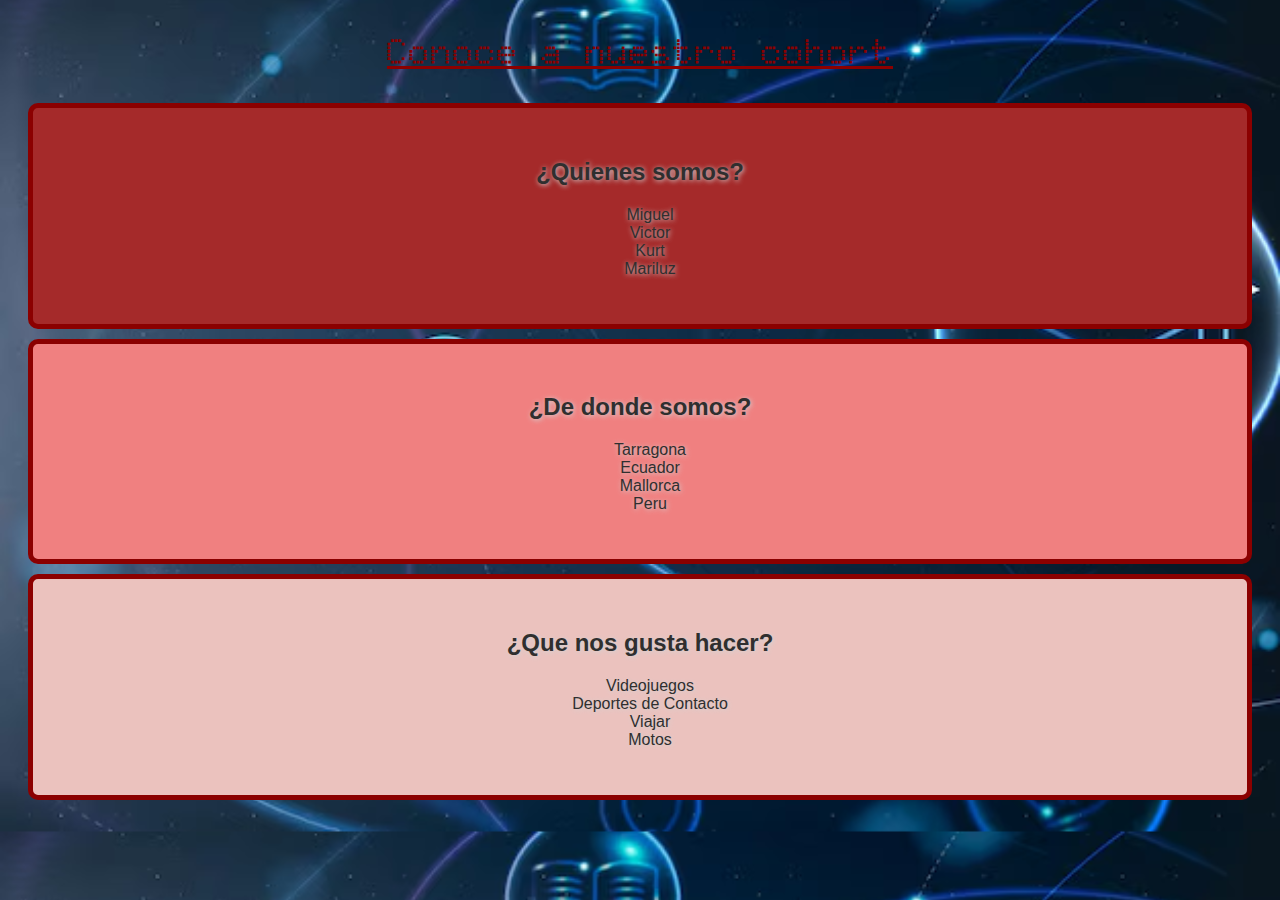
<file: index.html>
<!DOCTYPE html>
<html lang="en">
  <head>
    <meta charset="UTF-8" />
    <meta name="viewport" content="width=device-width, initial-scale=1.0" />
    <title>Document</title>
    <link rel="stylesheet" href="./style.css" />
  </head>
  <body>
    <!-- <h1 id="main-title" style="color: blue">Nueva página web</h1> -->

    <h2 id="sub-title">Conoce a nuestro cohort</h2>

    <section id="students" class="page-section">
      <h2>¿Quienes somos?</h2>

      <ul>
        <li>Miguel</li>
        <li>Victor</li>
        <li>Kurt</li>
        <li>Mariluz</li>
      </ul>
    </section>

    <section id="places" class="page-section">
      <h2>¿De donde somos?</h2>

      <ul>
        <li>Tarragona</li>
        <li>Ecuador</li>
        <li>Mallorca</li>
        <li>Peru</li>
      </ul>
    </section>

    <section id="hobbies" class="page-section">
      <h2>¿Que nos gusta hacer?</h2>

      <ul>
        <li>Videojuegos</li>
        <li>Deportes de Contacto</li>
        <li>Viajar</li>
        <li>Motos</li>
      </ul>
    </section>
  </body>
</html>
</file>
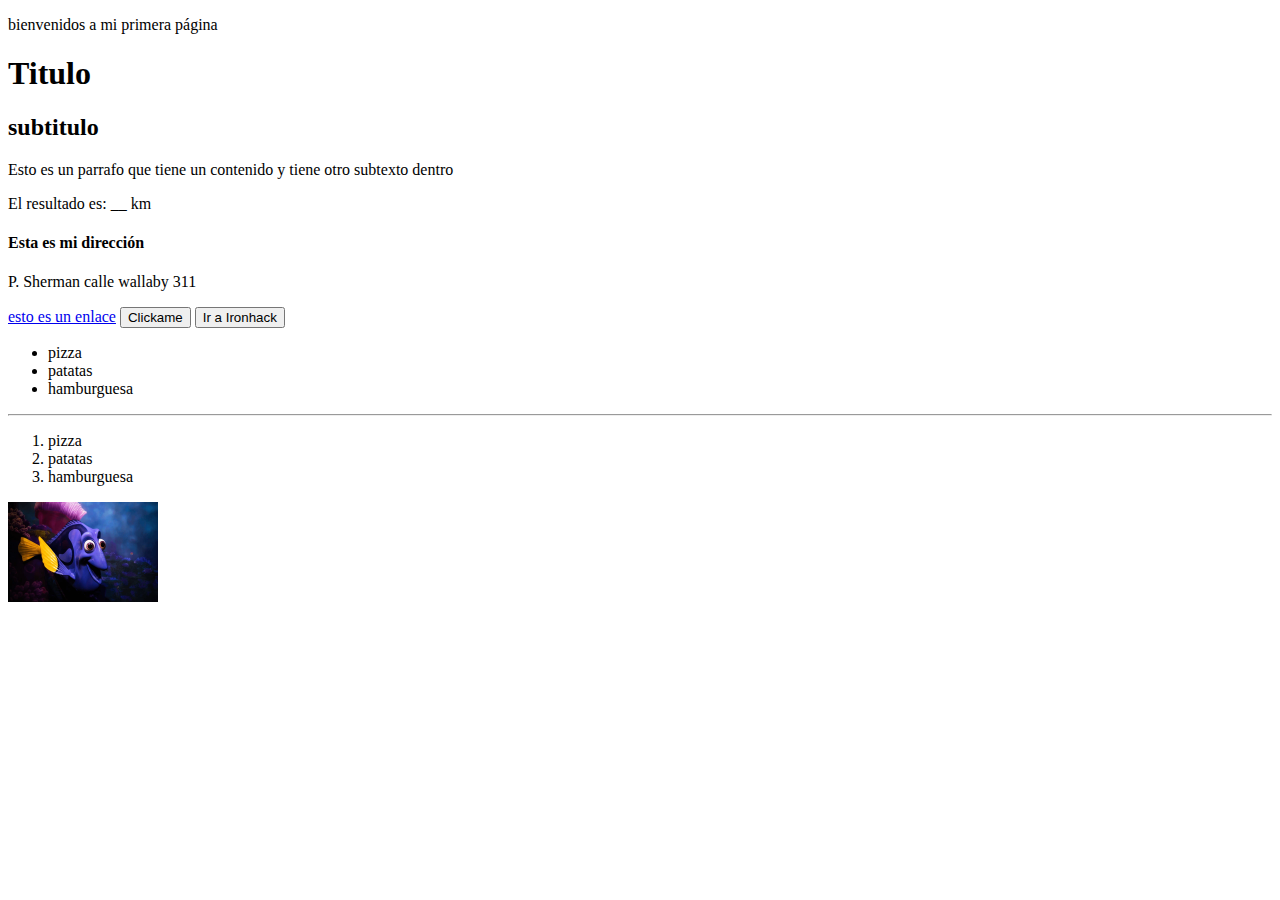
<file: html-intro/index.html>
<!DOCTYPE html>
<html lang="en">
<head>
  <meta charset="UTF-8">
  <meta name="viewport" content="width=device-width, initial-scale=1.0">
  <title>Document</title>
</head>
<body>
  
  <p>bienvenidos a mi primera página</p>

  <h1>Titulo</h1>

  <h2>subtitulo</h2>

  <p>Esto es un parrafo que tiene un contenido <span>y tiene otro subtexto dentro</span>  </p>

  <p>El resultado es: <span>__</span> km </p>

  <div id="direccion">
    <h4>Esta es mi dirección</h4>
    <p>P. Sherman calle wallaby 311</p>
  </div>

  <a href="https://www.google.com">esto es un enlace</a>

  <button>Clickame</button>

  <a href="https://www.ironhack.com"> <button>Ir a Ironhack</button> </a>

  <ul>
    <li>pizza</li>
    <li>patatas</li>
    <li>hamburguesa</li>
  </ul>

<hr>

  <ol>
    <li>pizza</li>
    <li>patatas</li>
    <li>hamburguesa</li>
  </ol>

  <img src="./imagenes/dory.webp" alt="una-imagen-de-dory" height="100px"/>

</body>
</html>
</file>
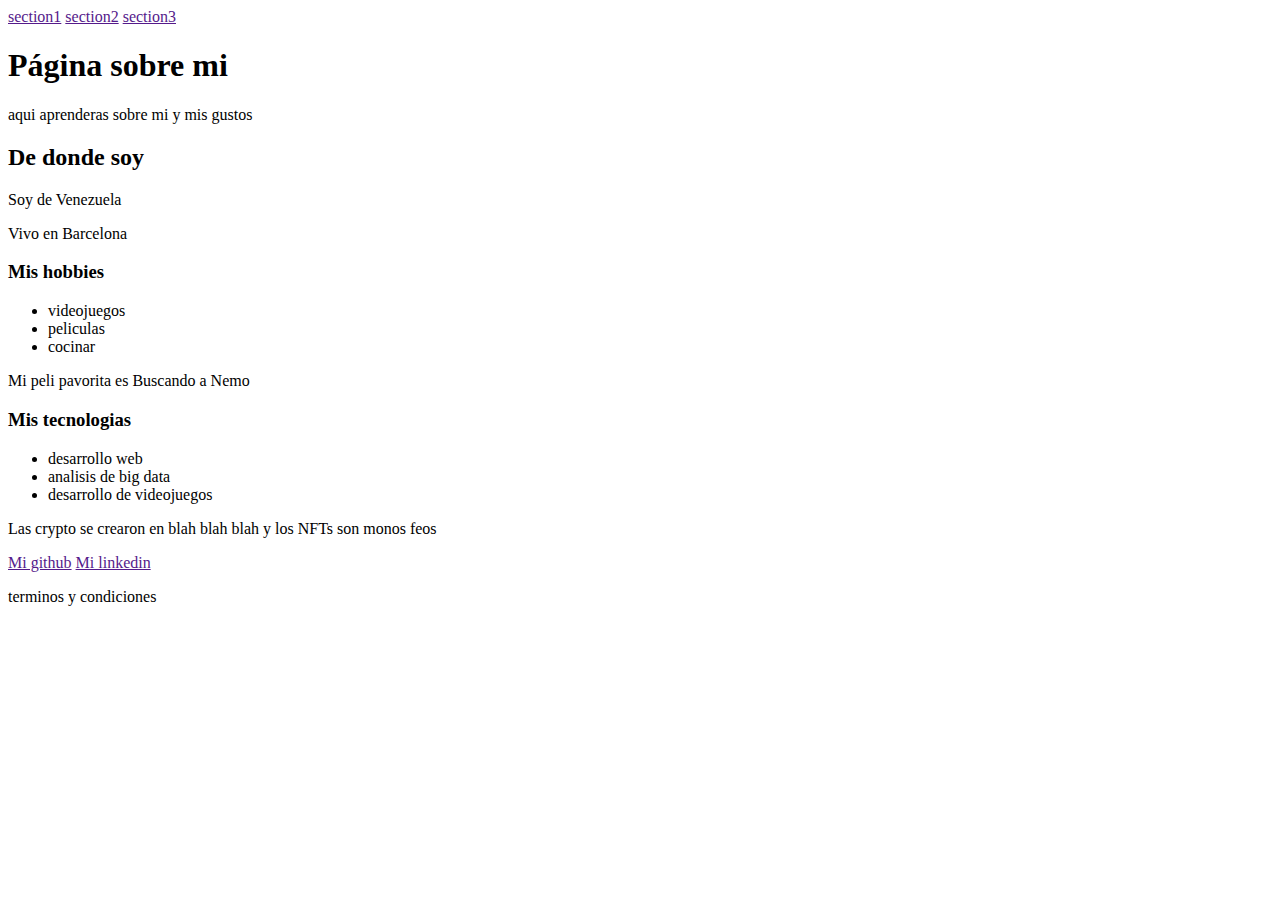
<file: html-intro/index2.html>
<!DOCTYPE html>
<html lang="en">
<head>
  <meta charset="UTF-8">
  <meta name="viewport" content="width=device-width, initial-scale=1.0">
  <title>Document</title>
</head>
<body>
  
  <nav>
    <a href="">section1</a>
    <a href="">section2</a>
    <a href="">section3</a>
  </nav>

  <header>
    <h1>Página sobre mi</h1>
    <p>aqui aprenderas sobre mi y mis gustos</p>
  </header>
  
  <section id="about">

    <header>
      <h2>De donde soy</h2>
    </header>

    <p>Soy de Venezuela</p>
    <p>Vivo en Barcelona</p>

  </section>

  <section id="mis-gustos">

    <div id="hobbies">

      <h3>Mis hobbies</h3>

      <ul>
        <li>videojuegos</li>
        <li>peliculas</li>
        <li>cocinar</li>
      </ul>

      <aside id="mi-peli-favorita">
        <p>Mi peli pavorita es Buscando a Nemo</p>
      </aside>

    </div>

    <div id="tecnologias">

      <h3>Mis tecnologias</h3>

      <ul>
        <li>desarrollo web</li>
        <li>analisis de big data</li>
        <li>desarrollo de videojuegos</li>
      </ul>

      <article id="crypto">
        <p>Las crypto se crearon en blah blah blah y los NFTs son monos feos</p>
      </article>

    </div>

  </section>

  <footer>
    <a href="">Mi github</a>
    <a href="">Mi linkedin</a>
    <p>terminos y condiciones</p>
  </footer>


</body>
</html>
</file>
<file: style.css>
@import url('https://fonts.googleapis.com/css2?family=Doto:wght@100..900&display=swap');

/*
h1 {
  color: blue;
  background-color: black;
}
  
body {
  background-color: darkgray;
}
*/

#main-title {
  color: lightpink;
}

h1 {
  color: aquamarine;
}

h1 {
  color: brown;
}

/*

Precedencia en CSS (en que orden se aplican los estilos)

4 - por etiqueta
3 - por clase
2 - por id
1 - por estilos en linea

*/

#main-title {
  display: block;
  /* block, inline, flex, grip, none */
}

#students {
  background-color: brown;
}

#places {
  background-color: lightcoral;
}

#hobbies {
  background-color: #ebc2be;
}

.page-section {
  color: rgb(47, 47, 47);
  font-family: Arial;
  text-shadow: 1px 1px 5px lightgray;

  text-align: center;

  /* border-style: solid;
  border-width: 5px;
  border-color: darkred; */

  border: solid 5px darkred;

  /* padding-left: 10px;
  padding-top: 50px;
  padding-bottom: 30px; */

  /* padding: 50px 0 30px 10px;  top, right, bottom, left */
  padding: 30px;

  /* margin-left: 20px;
  margin-right: 20px;
  margin-top: 0;
  margin-bottom: 0; */

  margin: 10px 20px; /* posY posX*/

  border-radius: 10px;
}

#sub-title {
  text-decoration: underline;
  font-family: "Doto", sans-serif;
  font-size: 36px;
  text-align: center;
  color: darkred;
}

ul {
  text-align: center;
  list-style-type: none;
  /* list-style-position: inside; */
  padding-right: 20px;
}

/* h2 {
  margin-top: 0;
  margin-bottom: 0;
}

ul {
  margin-bottom: 0;
} */

body {
  background-image: url("./bg.avif");
  background-position: center;
  background-size: cover;
}
</file>
